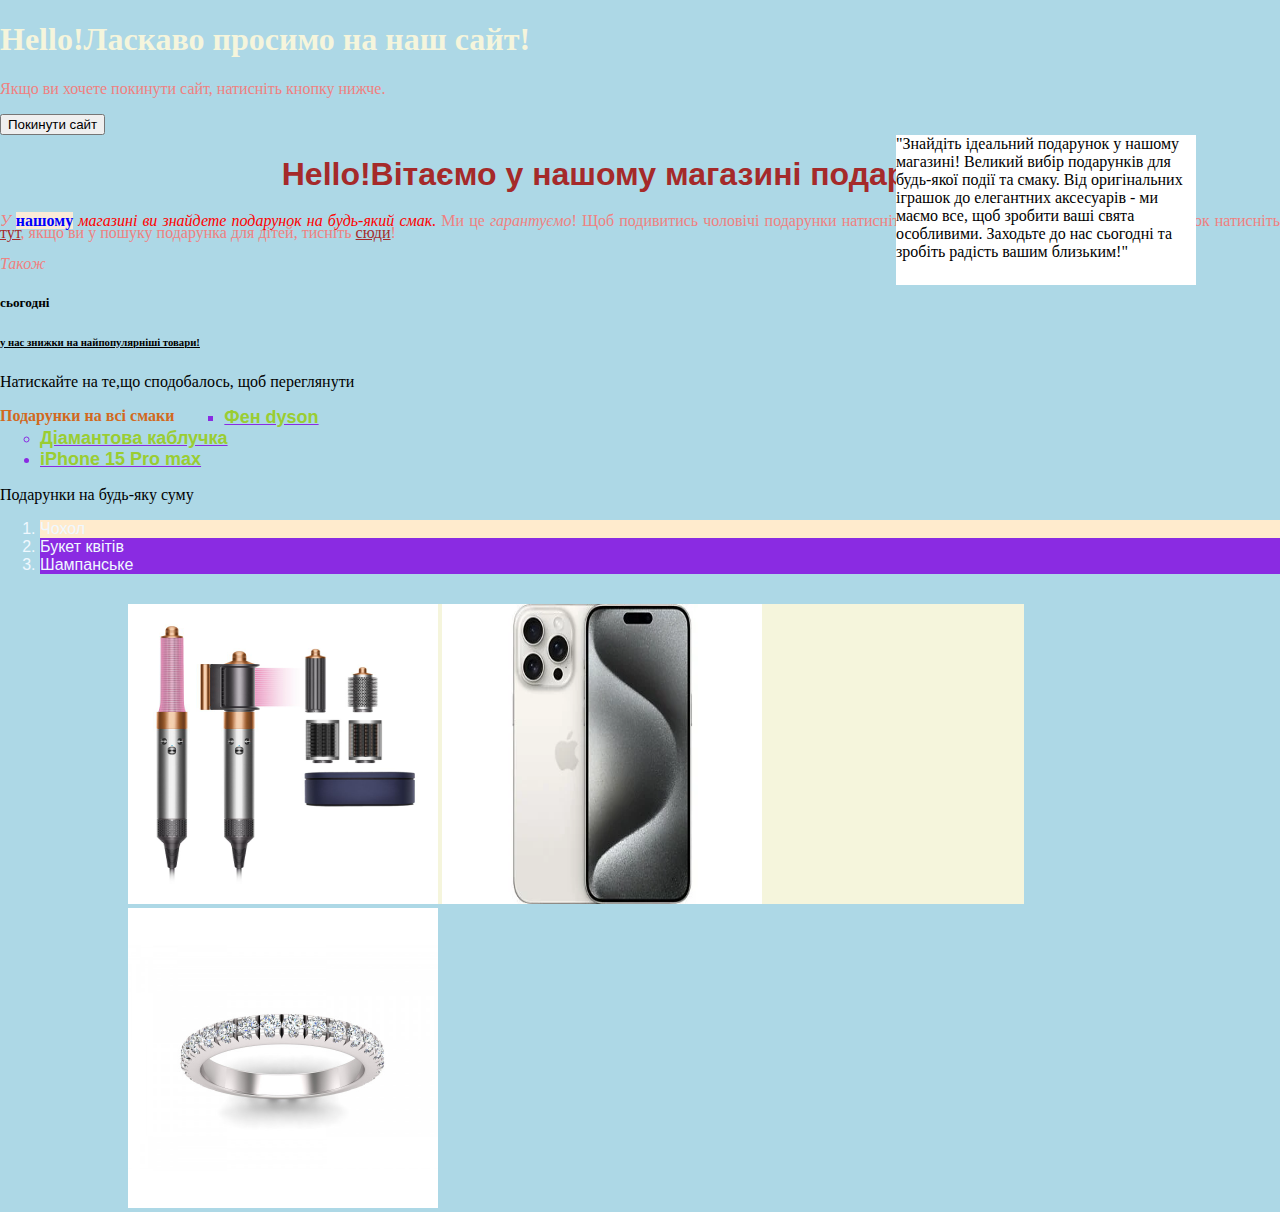
<file: index.html>
<!DOCTYPE html>
<html lang="en">

<head>
    <meta charset="UTF-8">
    <meta name="viewport" content="width=device-width, initial-scale=1.0">
    <link rel="stylesheet" href="main.css">
    <script src="script.js"></script>
    <title>Presents for everyone</title>
</head>

<body link="red" vlink="green" alink="pink">
    <script>
        let userName = prompt("Будь ласка, введіть ваше ім'я:");
        if (userName) {
            alert(`Привіт, ${userName}! Ласкаво просимо до нашого магазину подарунків.`);
        } else {
            alert("Ласкаво просимо до нашого магазину подарунків.");
        }
        let proceed = confirm("Бажаєте побачити наші акційні пропозиції?");
        if (proceed) {
            alert("Ось наші акційні пропозиції: ... (тут перелік акцій)");
        } else {
            alert("Дякуємо за ваш візит! Звертайтесь ще :)");
        }
    </script>
    <h1>Ласкаво просимо на наш сайт!</h1>
    <p>Якщо ви хочете покинути сайт, натисніть кнопку нижче.</p>

    <button onclick="confirmExit()">Покинути сайт</button>
    <script>
        function Info(LastName, firstName, position = "Web Developer") {
            alert(`Інформація про розробника:\n\nПрізвище: ${LastName} \nімʼя: ${firstName}\nпосада: ${position})`);
        }
        Info("Datsenko", "Anastasiia", "frontend developer");
    </script>

    <script>
        function compareStrings(str1, str2) {
            if (str1 > str2) {
                alert(`Більший рядок: ${str1}`);
            } else if (str2 > str1) {
                alert(`Більший рядок: ${str2}`);
            } else {
                alert("Рядки рівні за значенням.");
            }
        }
        compareStrings("apple", "banana");  // Виведе "Більший рядок: banana"
    </script>

    <script>
        function changeBackgroundColorFor30Seconds(newColor) {
            const originalColor = document.body.style.backgroundColor;
            document.body.style.backgroundColor = newColor;
            setTimeout(function () {
                document.body.style.backgroundColor = originalColor;
            }, 30000); // 30000 мілісекунд = 30 секунд
        }
        changeBackgroundColorFor30Seconds('lightblue');
    </script>


    <script>
        function redirectToNewPageWithConfirmation(url) {
            const userConfirmed = confirm("Чи бажаєте ви перейти на нову сторінку?");
            if (userConfirmed) {
                location.href = url;
            } else {
                alert("Перенаправлення скасовано.");
            }
        }
        redirectToNewPageWithConfirmation('https://www.example.com');
    </script>
    
    <h1 style="color: brown; text-align: center; font-family: Verdana, Geneva, Tahoma, sans-serif;">Вітаємо у нашому
        магазині подарунків!</h1>
    <p class="text1">
        <i>У</i> <b>нашому</b> <i>магазині ви знайдете подарунок на будь-який смак.</i> Ми це <i>гарантуємо</i>! Щоб
        подивитись чоловічі подарунки натисніть <a href="presentForMen.html">тут</a>,
        щоб переглянути подарунки для жінок натисніть <a href="presentForWomen.html">тут</a>,
        якщо ви у пошуку подарунка для дітей, тисніть <a href="presentForKids.html">сюди</a>!
    </p>

    <p id="sales">
        Також
    <h5>сьогодні</h5>
    <h6>у нас знижки на найпопулярніші товари!</h6> Натискайте на те,що сподобалось, щоб переглянути
    </p>

    <dt>
        <div class="secondDiv">
            <b>Подарунки на всі смаки</b>
        </div>

    </dt>
    <ul class="listOfItems">
        <li type="square" class="links"> <a href="https://images.app.goo.gl/5tbY3W73AYonJwMn9">Фен dyson</a></li>
        <li type="circle" class="links"><a href="https://images.app.goo.gl/dsJv5xgkzvnD6din9">Діамантова каблучка</a>
        </li>
        <li class="links"> <a href="https://images.app.goo.gl/1CsvN61zqdfvkEyp6">iPhone 15 Pro max</a></li>
    </ul>

    <span>
        Подарунки на будь-яку суму
    </span>
    <ol>
        <li>Чохол</li>
        <li>Букет квітів</li>
        <li>Шампанське</li>
    </ol>

    <div class="thirdDiv">
        <a target="_blank" href="https://images.app.goo.gl/5tbY3W73AYonJwMn9"><img src="img/400718-01.png.jpeg"
                height="300px" width="310px" alt=""></a>
        <a target="_blank" href="https://images.app.goo.gl/dsJv5xgkzvnD6din9"><img src="img/ASSET_MMS_118412240.webp"
                height="300px" width="320px" alt=""></a>
        <a target="_blank" href="https://images.app.goo.gl/1CsvN61zqdfvkEyp6"><img src="img/bbbbb-600x600.jpg"
                height="300px" width="310px" alt=""></a>
    </div>
    <div class="firstDiv">
        <span>"Знайдіть ідеальний подарунок у нашому магазині! Великий вибір подарунків для будь-якої події та смаку.
            Від оригінальних іграшок до елегантних аксесуарів - ми маємо все, щоб зробити ваші свята особливими.
            Заходьте до нас сьогодні та зробіть радість вашим близьким!"</span>
    </div>
</body>

</html>
</file>
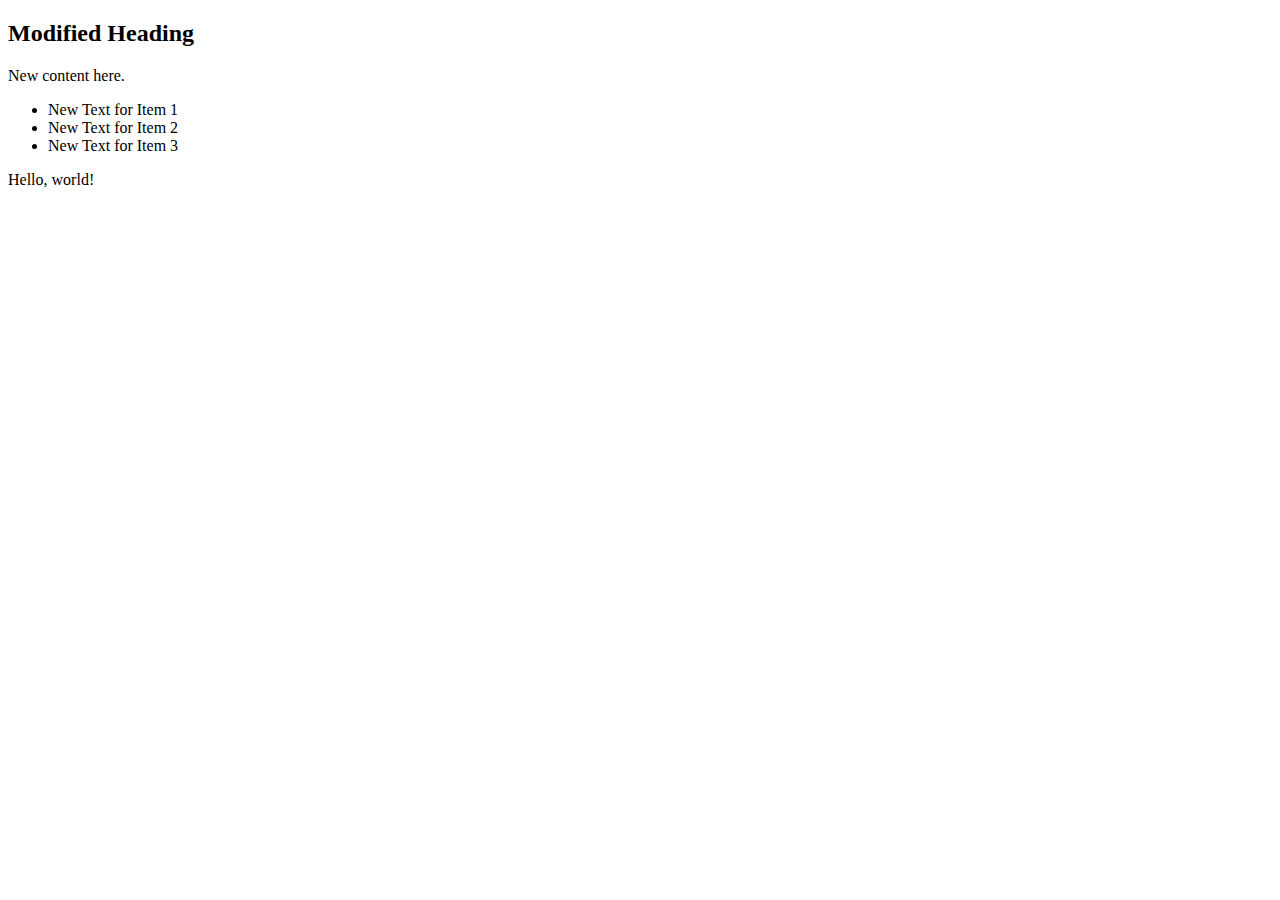
<file: presentForKids.html>
<!DOCTYPE html>
<html lang="en">
<head>
    <meta charset="UTF-8">
    <meta name="viewport" content="width=device-width, initial-scale=1.0">
</head>
<body>

    <div id="content">
        <h2>Hello, world!</h2>
        <p>This is a paragraph inside the div.</p>
    </div>

    <ul class="list">
        <li>Item 1</li>
        <li>Item 2</li>
        <li>Item 3</li>
    </ul>

    <div id="example">
        <p id="paragraph">Hello, <span>world!</span></p>
    </div>

    <script>
        // Використання методу getElementById для отримання елементу з id 'content'
        const contentDiv = document.getElementById('content');

        // Зміна вмісту елементу 'content' за допомогою innerHTML
        contentDiv.innerHTML = '<h2>Modified Heading</h2><p>New content here.</p>';

        // Використання методу querySelectorAll для вибору всіх елементів li в списку ul.list
        const listItems = document.querySelectorAll('ul.list li');

        // Зміна текстового вмісту кожного елементу li в списку за допомогою textContent
        listItems.forEach(item => {
            item.textContent = `New Text for ${item.textContent}`;
        });

        // Отримання елементу за допомогою getElementById
        const paragraph = document.getElementById('paragraph');

        // Використання властивостей DOM-вузлів для виводу інформації про елемент
        console.log('innerHTML:', paragraph.innerHTML);
        console.log('outerHTML:', paragraph.outerHTML);
        console.log('nodeValue/data:', paragraph.firstChild.nodeValue); // або paragraph.firstChild.data
        console.log('textContent:', paragraph.textContent);
    </script>

</body>
</html>
</file>
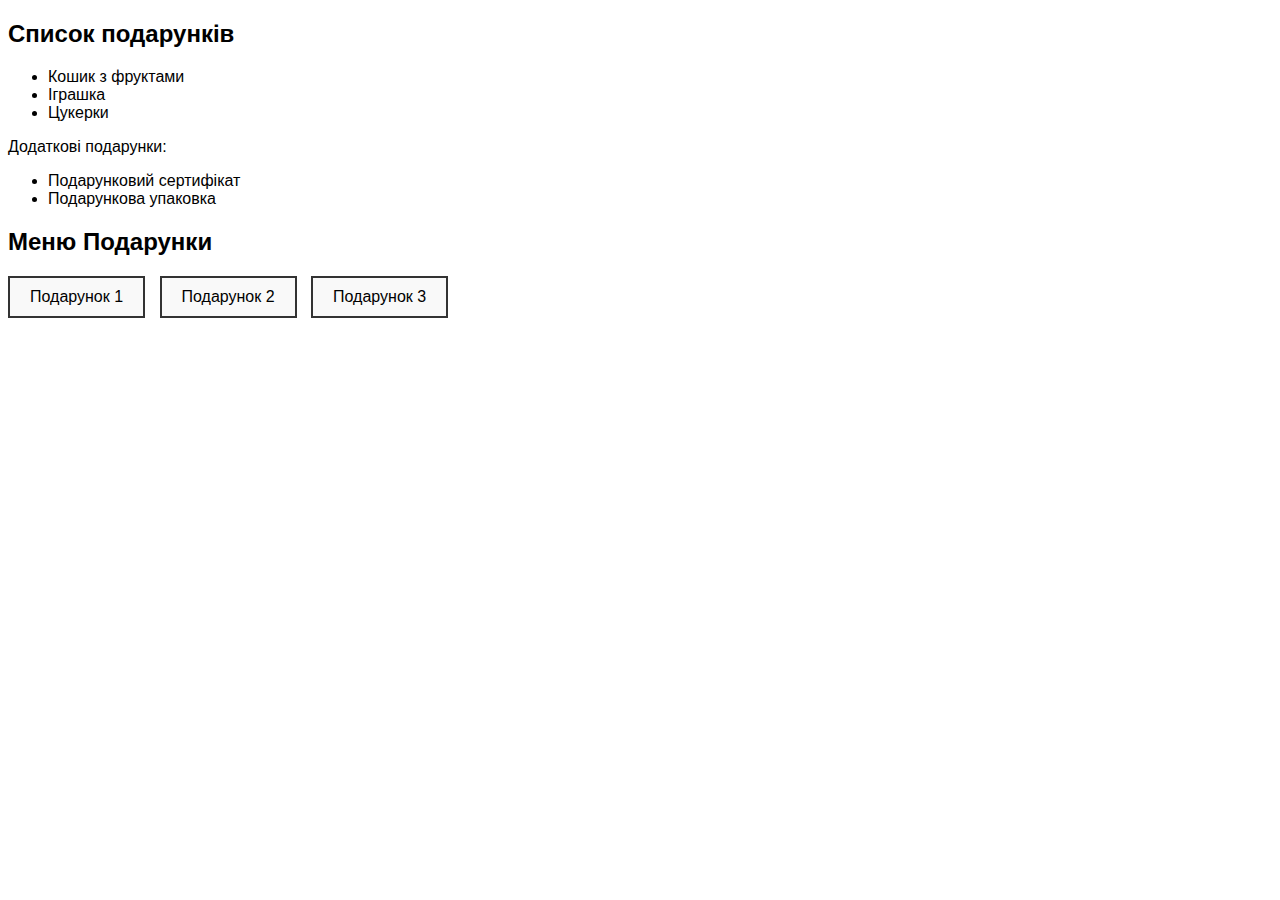
<file: presentForMen.html>
<!DOCTYPE html>
<html lang="en">
<head>
    <meta charset="UTF-8">
    <meta name="viewport" content="width=device-width, initial-scale=1.0">
    <title>Робота з DOM у JavaScript: Подарунки</title>
    <style>
        body {
            font-family: Arial, sans-serif;
        }
        button {
            padding: 10px 20px;
            font-size: 16px;
            cursor: pointer;
            margin-right: 10px;
            border: 2px solid #333;
            background-color: #f9f9f9;
            transition: background-color 0.3s, border-color 0.3s;
        }
        button.highlight {
            background-color: #ffd700;
            border-color: #ffa500;
        }
    </style>
</head>
<body>

    <h2>Список подарунків</h2>
    <ul id="giftList">
        <li>Книга</li>
        <li>Іграшка</li>
        <li>Квіти</li>
    </ul>
    
    <script>
        // Додавання нового подарунка за допомогою document.write
        document.write('<p>Додаткові подарунки:</p>');
        document.write('<ul>');
        document.write('<li>Подарунковий сертифікат</li>');
        document.write('<li>Подарункова упаковка</li>');
        document.write('</ul>');

        // Створення нового елементу <li> та вставка його у список подарунків
        const newGift = document.createElement('li');
        const newText = document.createTextNode('Цукерки');
        newGift.appendChild(newText); // Додаємо текст до елементу <li>

        const giftList = document.getElementById('giftList');
        giftList.appendChild(newGift); // Додаємо новий подарунок до списку

        // Заміна певного подарунка
        const oldGift = giftList.children[0]; // Вибираємо перший елемент <li> у списку
        const replacementGift = document.createElement('li');
        const replacementText = document.createTextNode('Кошик з фруктами');
        replacementGift.appendChild(replacementText); // Додаємо текст до нового елементу <li>

        oldGift.replaceWith(replacementGift); // Замінюємо перший подарунок новим

        // Видалення певного подарунка
        const flowerGift = giftList.children[2]; // Вибираємо третій елемент <li> (індекс 2)
        flowerGift.remove(); // Видаляємо третій подарунок (квіти)
    </script>
    
    <h2>Меню Подарунки</h2>
    <button data-action="gift1">Подарунок 1</button>
    <button data-action="gift2">Подарунок 2</button>
    <button data-action="gift3">Подарунок 3</button>
    
    <script>
        // Обробник події mouseover і mouseout для всього меню
        document.addEventListener('mouseover', function (event) {
            if (event.target.tagName === 'BUTTON') {
                event.target.classList.add('highlight');
            }
        });

        document.addEventListener('mouseout', function (event) {
            if (event.target.tagName === 'BUTTON') {
                event.target.classList.remove('highlight');
            }
        });

        // Обробник події click для всього меню
        document.addEventListener('click', function (event) {
            const clickedElement = event.target;

            // Перевіряємо, чи клікнули на кнопку
            if (clickedElement.tagName === 'BUTTON') {
                const action = clickedElement.dataset.action;

                // Викликаємо потрібний метод відповідно до значення атрибута data-action
                switch (action) {
                    case 'gift1':
                        alert('Ви обрали Подарунок 1');
                        break;
                    case 'gift2':
                        alert('Ви обрали Подарунок 2');
                        break;
                    case 'gift3':
                        alert('Ви обрали Подарунок 3');
                        break;
                    default:
                        console.error('Невідома дія');
                }
            }
        });
    </script>
    
    </body>
    
    </html>
</file>
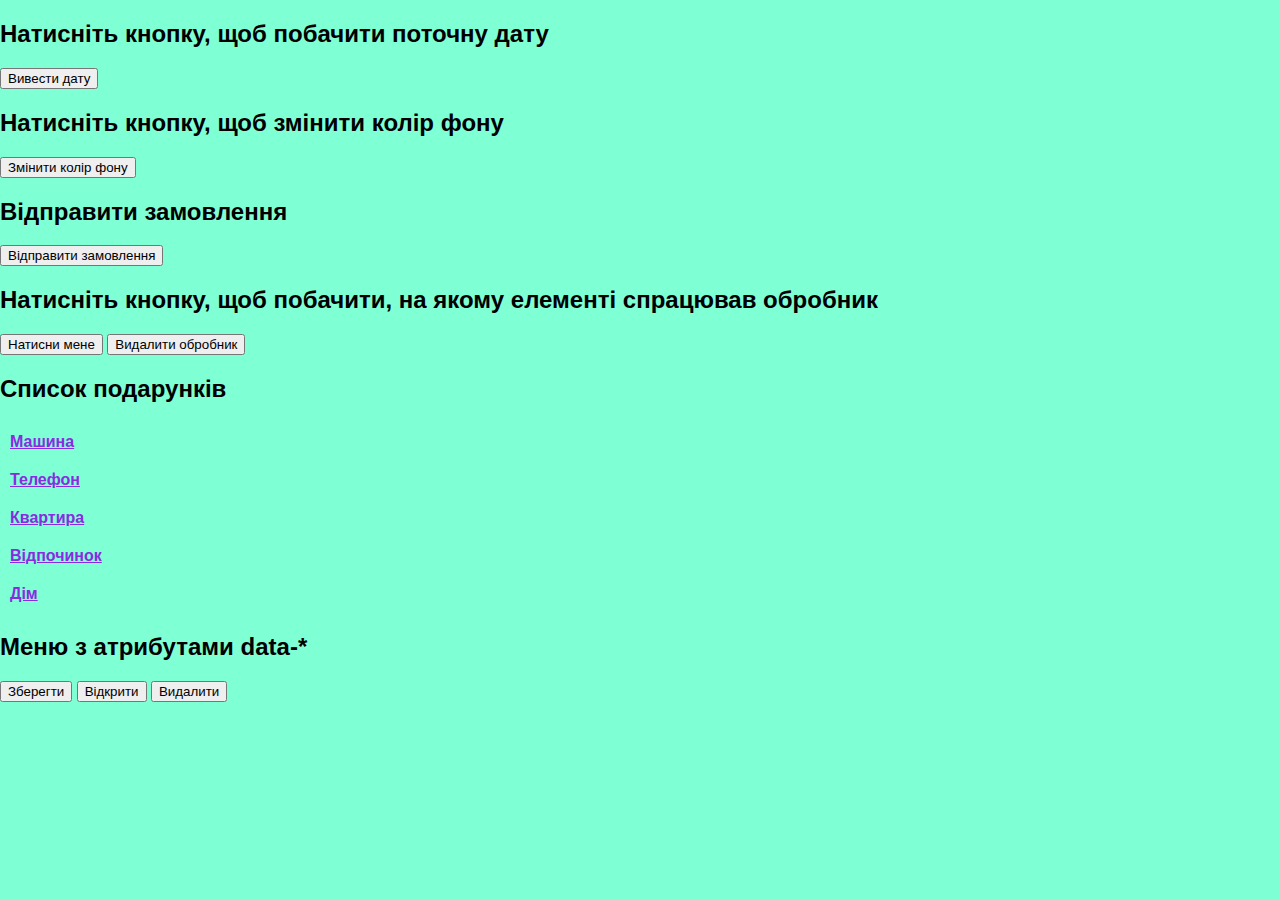
<file: presentForWomen.html>
<!DOCTYPE html>
<html lang="en">
<head>
    <meta charset="UTF-8">
    <meta name="viewport" content="width=device-width, initial-scale=1.0">
    <link rel="stylesheet" href="main.css">
    <title>Presents for women</title>
    <style>
        body {
            font-family: Arial, sans-serif;
        }
        ul {
            list-style-type: none;
            padding: 0;
        }
        li {
            padding: 10px;
            cursor: pointer;
        }
        .highlighted {
            background-color: yellow;
        }
    </style>
</head>
<body>
    <h2>Натисніть кнопку, щоб побачити поточну дату</h2>
    <button onclick="displayDate()">Вивести дату</button>

    <p id="dateOutput"></p>
    <script>
        function displayDate() {
            const now = new Date();
            const formattedDate = now.toLocaleDateString();
            const dateOutput = document.getElementById('dateOutput');
            dateOutput.textContent = `Поточна дата: ${formattedDate}`;
        }
    </script>

   <h2>Натисніть кнопку, щоб змінити колір фону</h2>
   <button id="colorButton">Змінити колір фону</button>
   <script>
       function changeBackgroundColor() {
           const randomColor = `#${Math.floor(Math.random() * 16777215).toString(16)}`;
           document.body.style.backgroundColor = randomColor;
       }
       const colorButton = document.getElementById('colorButton');
       colorButton.onclick = changeBackgroundColor;
   </script>
 
 <h2>Відправити замовлення</h2>
 <button id="submitOrderButton">Відправити замовлення</button>
 <script>
     function confirmOrder() {
         alert('Ваше замовлення підтверджено!');
     }
     const submitOrderButton = document.getElementById('submitOrderButton');
     submitOrderButton.addEventListener('click', confirmOrder);
 </script>

<h2>Натисніть кнопку, щоб побачити, на якому елементі спрацював обробник</h2>
    <button id="testButton">Натисни мене</button>
    <button id="removeHandlerButton">Видалити обробник</button>

    <script>
        // Об'єкт, що буде обробником події
        const eventHandler = {
            handleEvent(event) {
                alert(`Подія спрацювала на елементі: ${event.currentTarget.tagName}`);
            }
        };

        // Отримання елементів
        const testButton = document.getElementById('testButton');
        const removeHandlerButton = document.getElementById('removeHandlerButton');

        // Призначення обробника події через addEventListener
        testButton.addEventListener('click', eventHandler);

        // Видалення обробника події через removeEventListener
        removeHandlerButton.addEventListener('click', () => {
            testButton.removeEventListener('click', eventHandler);
            alert('Обробник події видалено');
        });
    </script>

<h2>Список подарунків</h2>
<ul id="itemList">
    <li>Машина</li>
    <li>Телефон</li>
    <li>Квартира</li>
    <li>Відпочинок</li>
    <li>Дім</li>
</ul>

<script>
        document.getElementById('itemList').addEventListener('click', function(event) {
            const clickedElement = event.target;
            if(clickedElement.tagName === 'LI') {
                const allItems = document.querySelectorAll('#itemList li');
                allItems.forEach(item => {
                    item.classList.remove('highlighted');
                });
                clickedElement.classList.add('highlighted');
            }
        });
</script>

<h2>Меню з атрибутами data-*</h2>
    <button data-action="save">Зберегти</button>
    <button data-action="open">Відкрити</button>
    <button data-action="delete">Видалити</button>

    <script>
        // Обробник події click для всього меню
        document.addEventListener('click', function(event) {
            const clickedElement = event.target;

            // Перевіряємо, чи клікнули на кнопку
            if(clickedElement.tagName === 'BUTTON') {
                const action = clickedElement.dataset.action;

                // Викликаємо потрібний метод відповідно до значення атрибута data-action
                switch(action) {
                    case 'save':
                        save();
                        break;
                    case 'open':
                        openFile();
                        break;
                    case 'delete':
                        deleteFile();
                        break;
                    default:
                        console.error('Невідома дія');
                }
            }
        });

        // Методи, які будуть викликатися при кліку на кнопки
        function save() {
            alert('Файл збережено');
        }

        function openFile() {
            alert('Файл відкрито');
        }

        function deleteFile() {
            alert('Файл видалено');
        }
    </script>
</script>
</body>
</html>
</file>
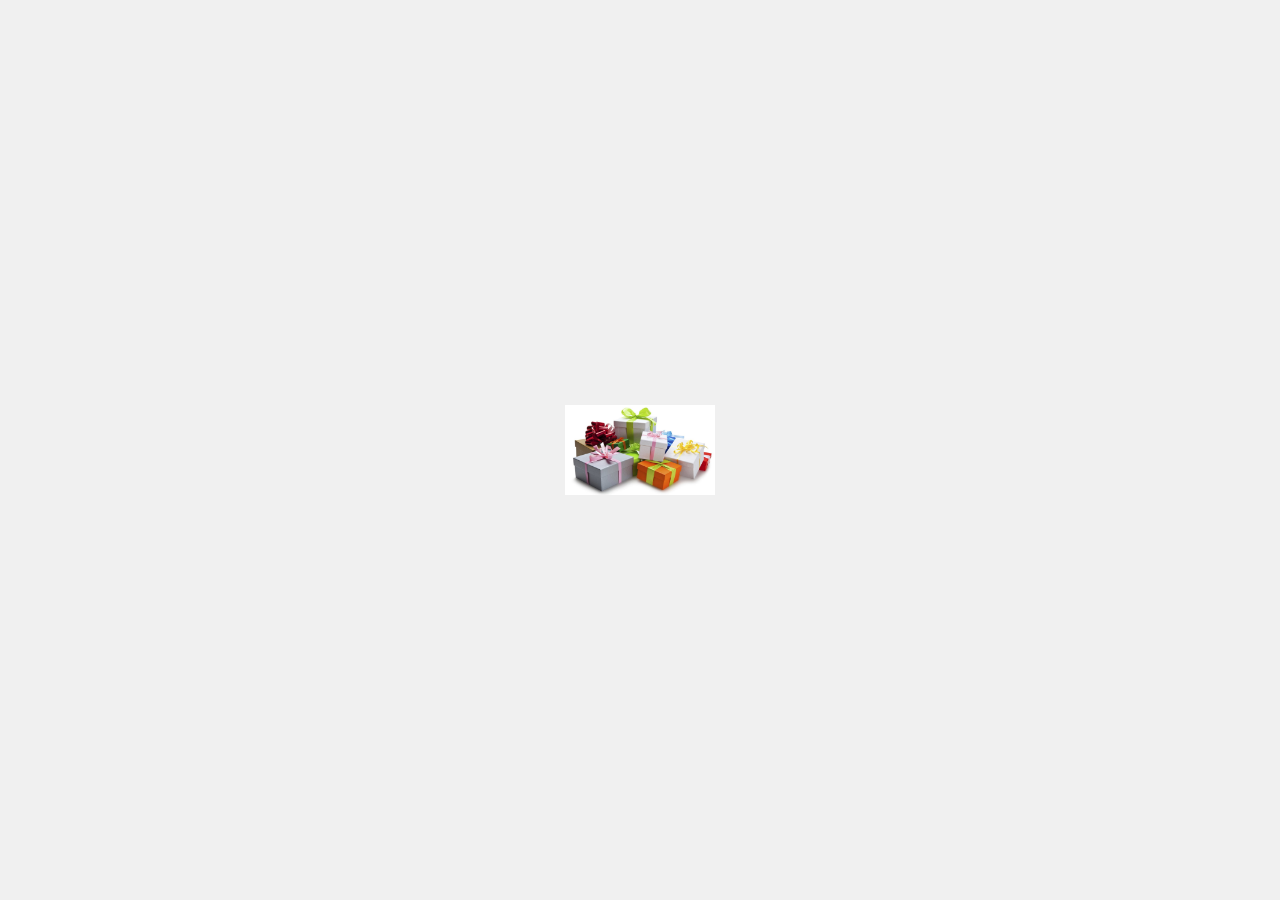
<file: presentsForAll.html>
<!DOCTYPE html>
<html lang="en">
<head>
    <meta charset="UTF-8">
    <meta name="viewport" content="width=device-width, initial-scale=1.0">
    <title>Presents for all</title>
    <style>
        body {
            font-family: Arial, sans-serif;
            display: flex;
            justify-content: center;
            align-items: center;
            height: 100vh;
            background-color: #f0f0f0;
            margin: 0;
        }
        #draggable {
            width: 150px;
            cursor: grab;
            position: absolute;
        }
    </style>
</head>
<body>
    <img id="draggable" src="u_files_store_31_13534.jpg" alt="Draggable Image">

<script>
    // Отримуємо елемент для перетягування
    const draggable = document.getElementById('draggable');

    let isDragging = false;
    let offsetX, offsetY;

    // Початок перетягування
    draggable.addEventListener('mousedown', (event) => {
        isDragging = true;
        offsetX = event.clientX - draggable.getBoundingClientRect().left;
        offsetY = event.clientY - draggable.getBoundingClientRect().top;
        draggable.style.cursor = 'grabbing';
    });

    // Перетягування
    document.addEventListener('mousemove', (event) => {
        if (isDragging) {
            draggable.style.left = `${event.clientX - offsetX}px`;
            draggable.style.top = `${event.clientY - offsetY}px`;
        }
    });

    // Завершення перетягування
    document.addEventListener('mouseup', () => {
        isDragging = false;
        draggable.style.cursor = 'grab';
    });
</script>
</body>
</html>
</file>
<file: main.css>
body{
    background-color: aquamarine;
    margin: 0;
    padding: 0;
    font-size: medium;
}
h1{
    color: beige;
}
.text1{
    text-align: justify;
    line-height: 12px;
}
#sales{
    font-style: oblique;
}

.listOfItems li a{
    color: yellowgreen;
    text-decoration: none;
    font-size: large;
}
.listOfItems a:hover{
    background-color: aliceblue;
}

ul{
    color: blueviolet;
    font-weight: bolder;
    font-family: 'Franklin Gothic Medium', 'Arial Narrow', Arial, sans-serif;
}
ol{
    color: brown;
    font-weight: 200;
    font-family: 'Gill Sans', 'Gill Sans MT', Calibri, 'Trebuchet MS', sans-serif;
}
dt{
    color: chocolate;
}
dd{
    color: cadetblue;
}

table{
    width: 30vw;
    height: 30vh;
    margin-top: 5px;
    margin-bottom: 5px;
}
thead{
    background-color: aqua;
    color: blue;
}
tbody{
    font-family: 'Franklin Gothic Medium', 'Arial Narrow', Arial, sans-serif;
    font-size: larger;
}
td{
    padding-left: 5px;
    padding-top: 2px;
}

b+i{
    color: red;
}
h5+h6{
   text-decoration: underline;
}
p b{
    text-decoration: dotted;
    color: blue;
    background-color: antiquewhite;
}
ol li{
    background-color: blueviolet;
    color: aliceblue;

}
ul > li{
    text-decoration: underline;
}
body>p{
    color: lightcoral;
}

.firstDiv{
    height: 150px;
    width: 300px;
    position: fixed;
    top: 15%;
    left: 70%;
    background-color: white;
}
.thirdDiv{
    height: 300px;
    width: 70%;
    margin-top: 30px;
    background-color: beige;
    position: relative;
    left: 10%;
}
.secondDiv{
    float: left;
    margin-right: 50px;
}
a:link{
    color: brown;
}
a:visited{
    color: blue;
}
a:hover{
    color: blueviolet;
    background-color: aliceblue;
}
a:active{
    color: cadetblue;
}
ol li:first-child{
    background-color: blanchedalmond;
}
body h1::before{
    content: 'Hello!';
}
.text1 a:after{
    margin-left: 10px;
}
</file>
